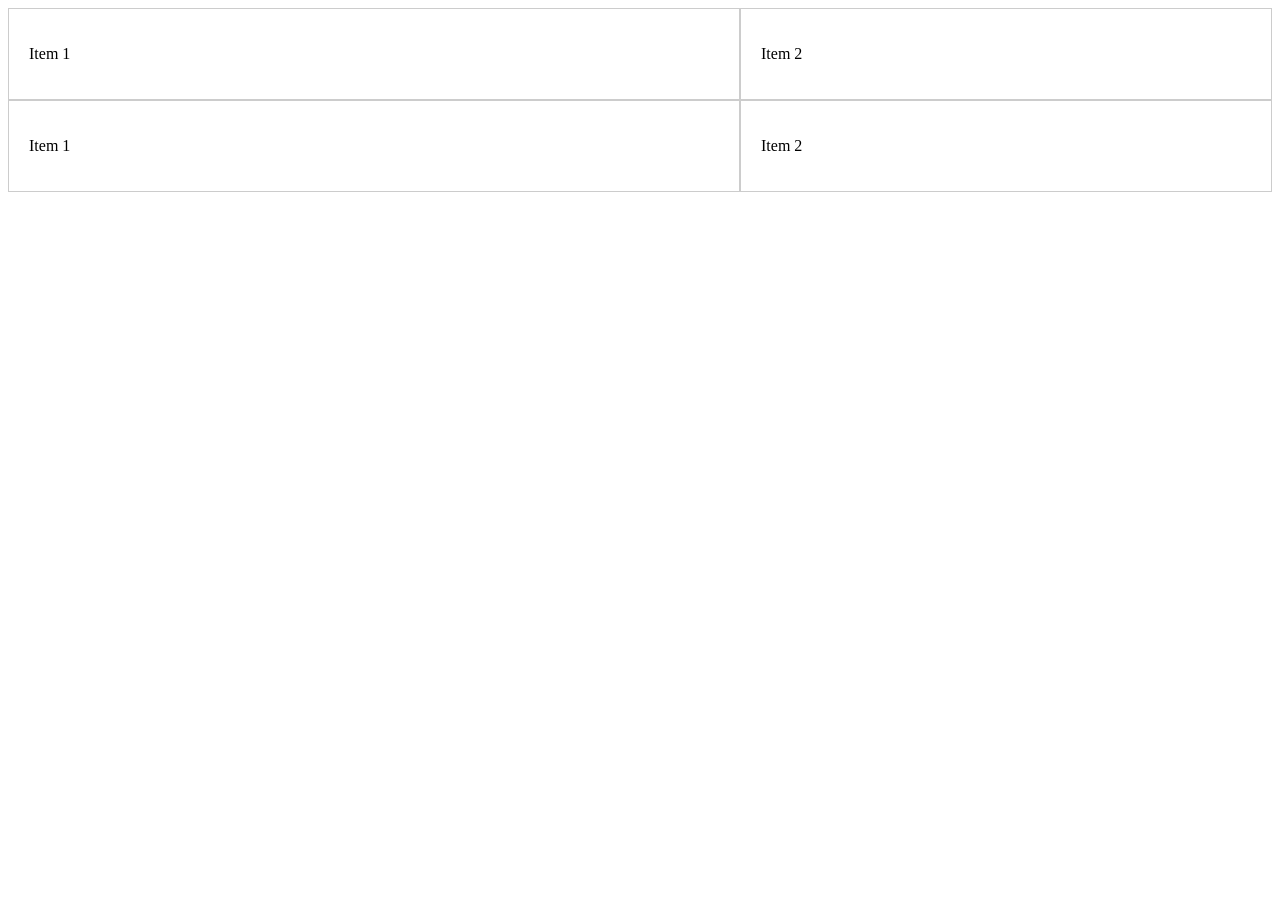
<file: pruebas/prueba.html>
<!DOCTYPE html>
<html lang="en">
<head>
    <meta charset="UTF-8">
    <meta http-equiv="X-UA-Compatible" content="IE=edge">
    <meta name="viewport" content="width=device-width, initial-scale=1.0">
    <title>Document</title>
</head>
<style rel="stylesheet">
.layout {
  display: flex;
  flex-wrap: wrap;
}

.layout__primary {
  border: 1px solid #ccc;
  flex: 1 1 400px;
  padding: 20px;
}

.layout__secondary {
  border: 1px solid #ccc;
  flex: 1 1 200px;
  padding: 20px;
}

</style>
<body>
    <div class="layout">
        <div class="layout__primary">
          <p>Item 1</p>
        </div>
        <div class="layout__secondary">
          <p>Item 2</p>
        </div>
      </div>
      <div class="layout">
        <div class="layout__primary">
          <p>Item 1</p>
        </div>
        <div class="layout__secondary">
          <p>Item 2</p>
        </div>
      </div>
      
</body>
</html>
</file>
